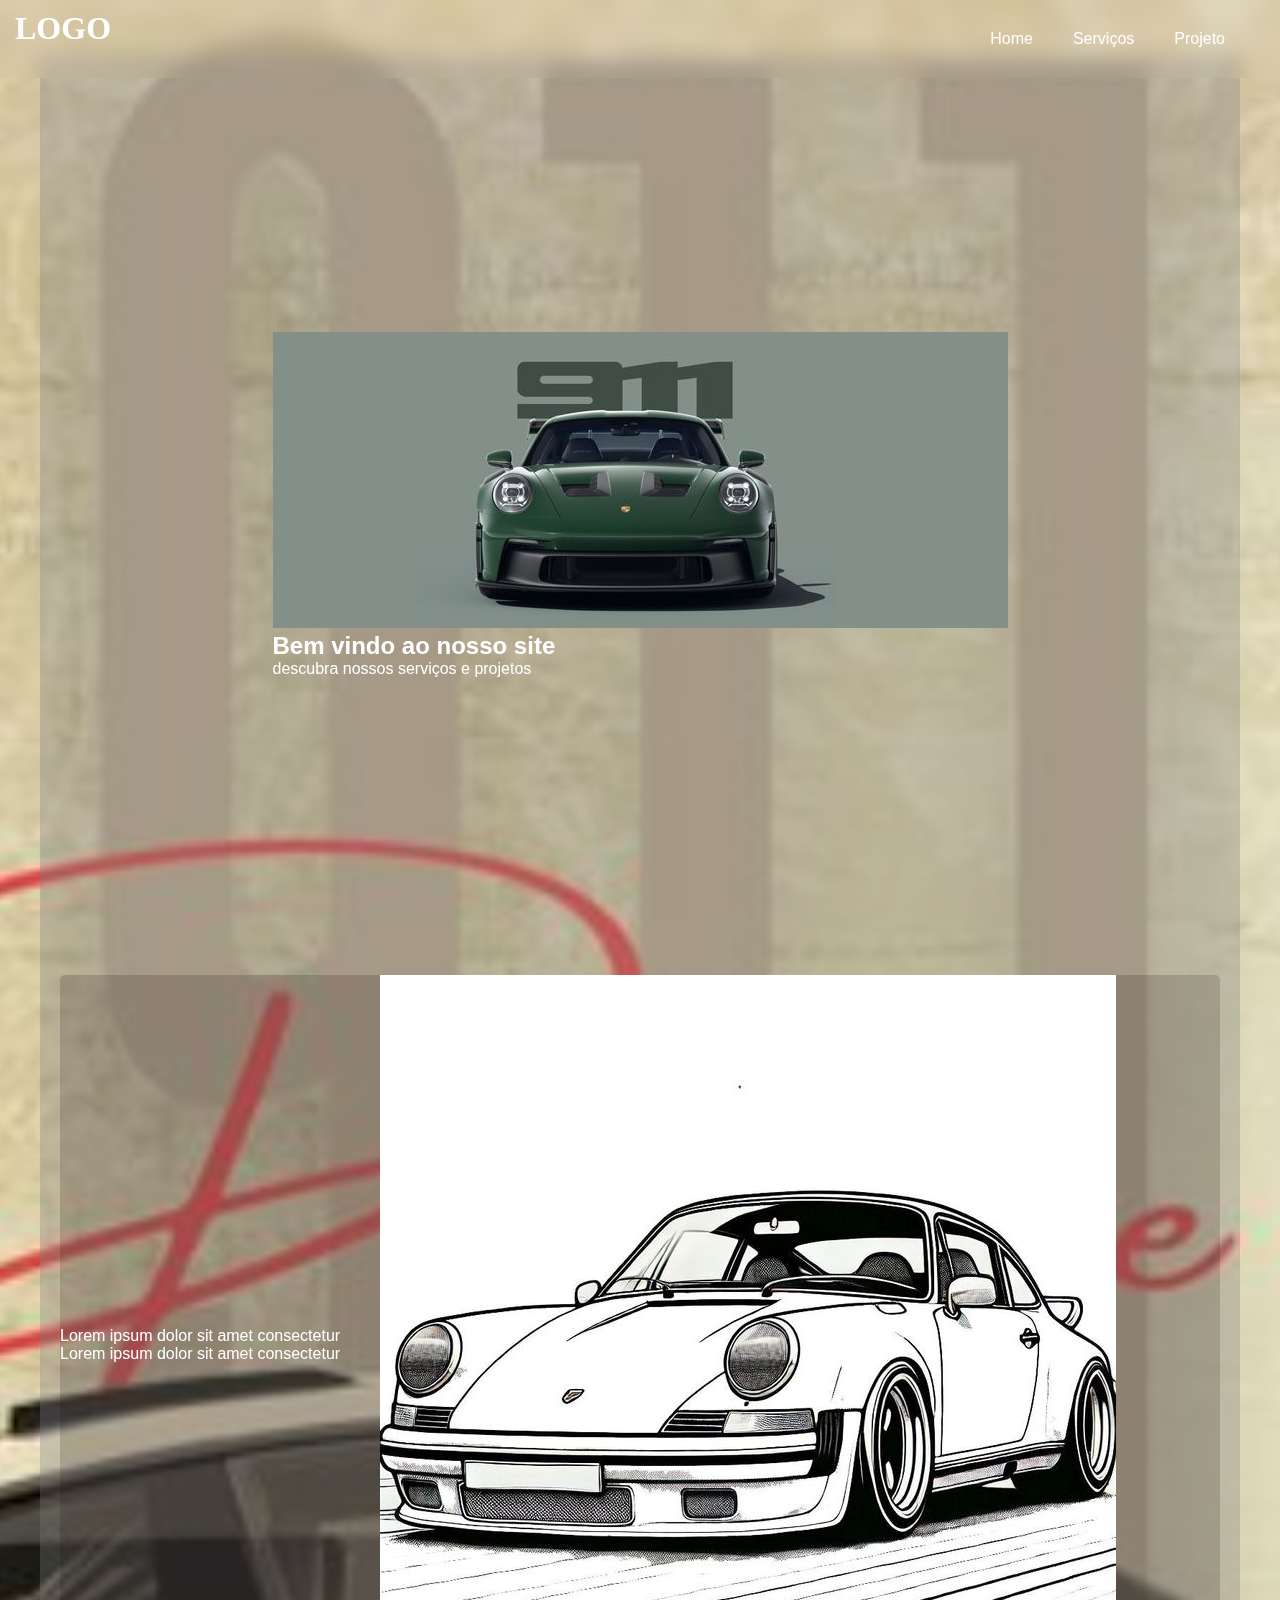
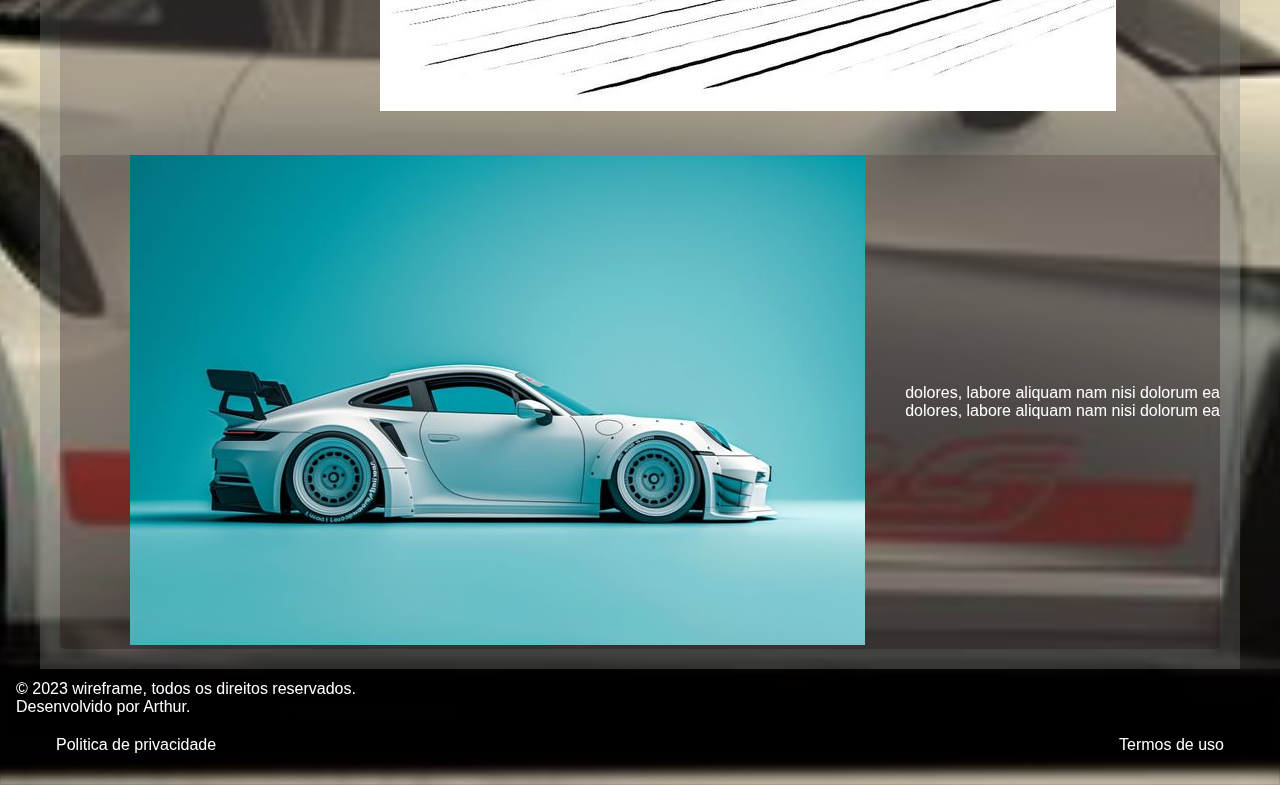
<file: index.html>
<!DOCTYPE html>
<html lang="pt-BR">
<head>
    <meta charset="UTF-8">
    <meta name="viewport" content="width=device-width, initial-scale=1.0">
    <title>Wireframe</title>
    <link rel="stylesheet" href="css/style.css">
</head>
<body>
    <header>
        <h1>LOGO</h1>
        <nav>
            <a href="#">Home</a>
            <a href="#">Serviços</a>
            <a href="#">Projeto</a>
        </nav>
    </header>
    <main>
        <section>
           <div class="container hero">
            <figure>
                <img src="img/hero-frente.jpg" alt="imagem de destaque" class="hero-img">
                <figcaption>
                    <h2>Bem vindo ao nosso site</h2>
                    <p>descubra nossos serviços e projetos</p>
                </figcaption>
            </figure>
           </div>
        </secttion>
        <section>
            <div class="container coluna">
                <div class="card">
                    <div>
                        <p>
                            Lorem ipsum dolor sit amet consectetur
                        </p>
                        <p>
                            Lorem ipsum dolor sit amet consectetur
                        </p>
                    </div>
                        <figure>
                            <img src="img/qua.jpg" alt="serviço de site">
                        </figure>
                   
                <div class="card direita">
                    <div>
                    <p>
                        dolores, labore aliquam nam nisi dolorum ea 
                    </p>
                    <p>
                        dolores, labore aliquam nam nisi dolorum ea 
                    </p>
                    </div>
                    <figure>
                        <img src="img/qua1.jpg" alt="serviço de site">
                    </figure>
                
            </div>
        </section>
        <section>

        </section>

    </main>
    <footer>
        <p>&copy; 2023 wireframe, todos os direitos reservados.</p>
        <p>Desenvolvido por Arthur.</p>
        <nav>
            <a href="#">Politica de privacidade</a>
            <a href="#">Termos de uso</a>
        </nav>
    </footer>
    
</body>
</html>
</file>
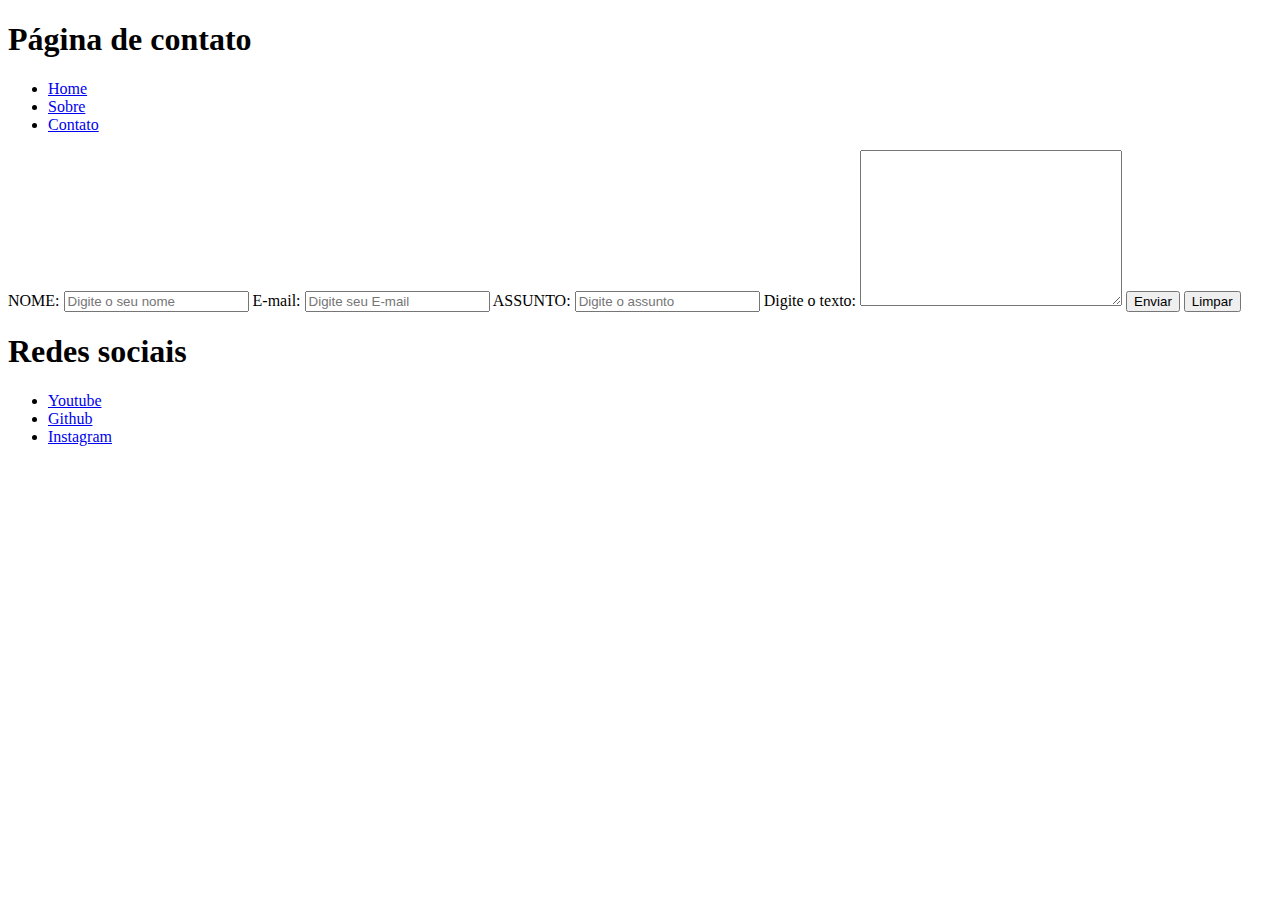
<file: contato.html>
<!DOCTYPE html>
<html lang="pt-BR">
<head>
    <meta charset="UTF-8">
    <meta name="viewport" content="width=device-width, initial-scale=1.0">
    <title>Página de contato do portifólio</title>
</head>
<body>
    <header>
        <h1>Página de contato</h1>
        <nav>
            <ul>
                <li>
                    <a href="index.html">Home</a>
                </li>
                <li>
                    <a href="sobre.html">Sobre</a>
                </li>
                <li>
                    <a href="contato.html">Contato</a>
                </li>
            </ul>
        </nav>
    </header>
    <main>
        <section>
            <form id="form-contato" action="Vai_pra_casa.html">
                <label for="nome">NOME:</label>
                <!-- tag = elementos que possui propriedades/atributos-->
                <input type="text" id="nome" name="nome" placeholder="Digite o seu nome" >

                <label for="E-mauil">E-mail:</label>
                <input type="email" id="E-mail" name="E-mail" placeholder="Digite seu E-mail">

                <label for="Assunto">ASSUNTO:</label>
                <input type="text" id="Assunto" name="Assunto" placeholder="Digite o assunto">

                <label for="texto">Digite o texto:</label>
                <textarea name="texto" id="" cols="30" rows="10" maxlength="500"></textarea>
                <button>Enviar</button>
                <button type="reset">Limpar</button>
            </form>
        </section>
        <aside>
            <article>
                <h1>Redes sociais</h1>
                <ul>
                    <li>
                        <a href="https://youtube.com/Patriota" target="_blank">Youtube</a>
                    </li>
                    <li>
                        <a href="https://github.com/thurflx213" target="_blank">Github</a>
                    </li>
                    <li>
                        <a href="https://Instagram.com/Thurflx.sts" target="_blank">Instagram</a>
                    </li>
                </ul>
            </article>
        </aside>
    </main>
    <footer>

    </footer>
</body>
</html>
</file>
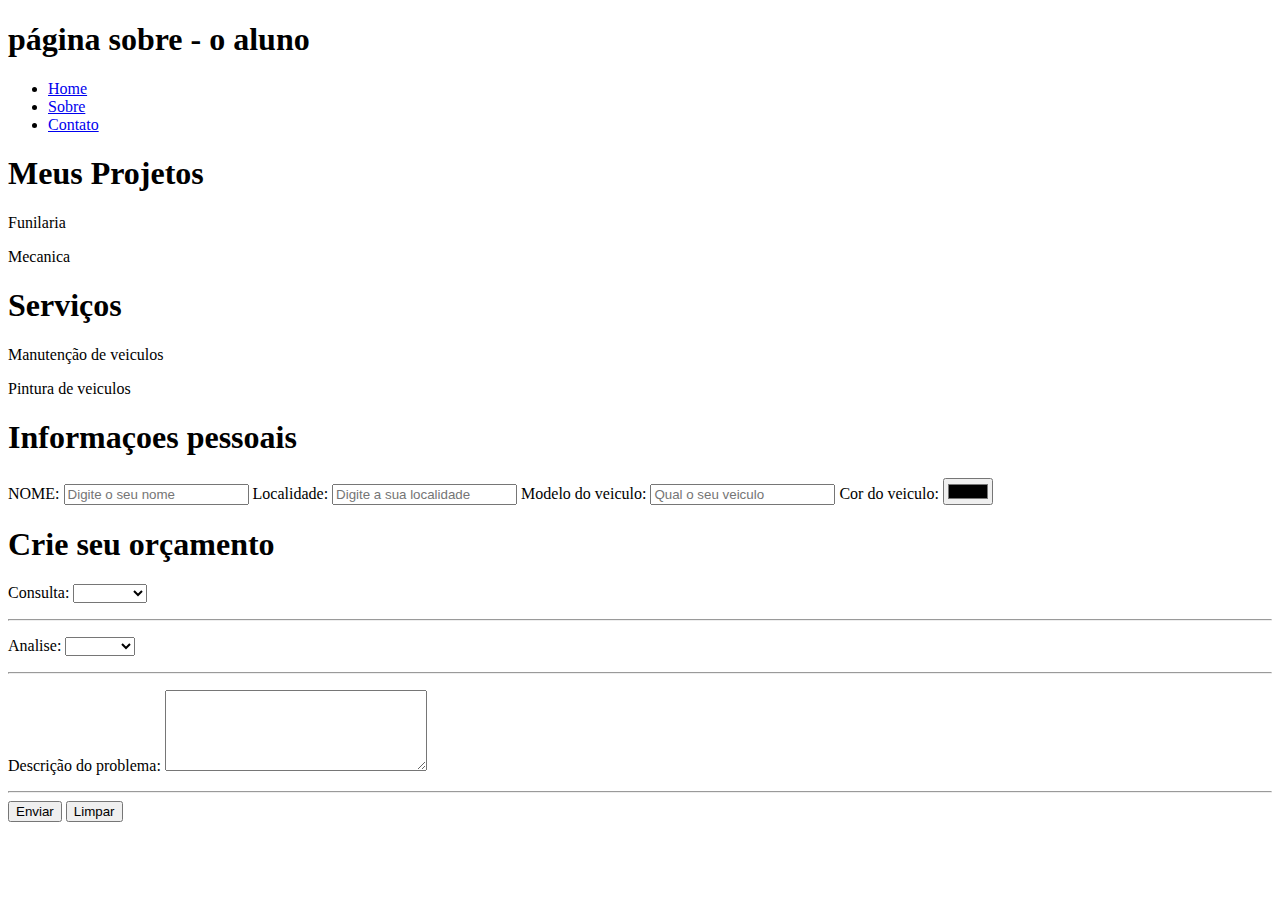
<file: sobre.html>
<!DOCTYPE html>
<html lang="pt-BR">
<head>
    <meta charset="UTF-8">
    <meta name="viewport" content="width=device-width, initial-scale=1.0">
    <title>Página sobre o aluno</title>
</head>
<body>
    <header>
        <h1>
            página sobre - o aluno
        </h1>
        <nav>
            <ul>
                <li>
                    <a href="index.html">Home</a>
                </li>
                <li>
                    <a href="sobre.html">Sobre</a>
                </li>
                <li>
                    <a href="contato.html">Contato</a>
                </li>
            </ul>
        </nav>
    </header>
    <main>
        <section>
            <h1>Meus Projetos</h1>
            <p>
               Funilaria
            </p>
            <p>
               Mecanica
            </p>
        </section>
        <section>
            <h1>Serviços</h1>
            <p>
               Manutenção de veiculos
            </p>
            <p>
               Pintura de veiculos  
            </p>
        </section>
        <section>
            <h1>Informaçoes pessoais</h1>

            <form id="form-contato" action="nao_esta_no_ar.html">
                <label for="nome">NOME:</label>
                <input type="text" id="nome" name="nome" placeholder="Digite o seu nome" >

                <label for="localidade">Localidade:</label>
                <input type="text" id="localidade" name="localidade" placeholder="Digite a sua localidade">

                <label for="modelodoveiculo">Modelo do veiculo:</label>
                <input type="text" id="modelodoveiculo" name="modelodoveiculo" placeholder="Qual o seu veiculo">

                <label for="cordoveiculo">Cor do veiculo:</label>
                <input type="color" id="cordoveiculo" name="cordoveiculo" placeholder="Qual a cor seu veiculo">

        </section>
        <section>
            <h1>Crie seu orçamento</h1>
            <p>
                Consulta:
                <select name="Datadaconsulta" id="datadeconsulta">data de consulta
                <option value=""></option>
                <option value="25/06/25">25/06/25</option>
                <option value="19/06/25">19/06/25</option>
                <option value="26/06/25">26/06/25</option>
                <option value="10/07/25">10/07/25</option>
                <option value="15/07/25">15/07/25</option>
                <option value="25/07/25">25/07/25</option>
            </select>
            <hr>
            </p>
            <p>
                Analise:
                <select name="tipo" id="tipo">tipo
                    <option value=""></option>
                    <option value="simples">Simples</option>
                    <option value="medio">medio</option>
                    <option value="grave">grave</option>
                </select>
                <hr>
            </p>
            <p>
                <label for="texto">Descrição do problema:</label>
                <textarea name="texto" id="" cols="30" rows="5" maxlength="500"></textarea>
                <hr>
                <button>Enviar</button>
                <button type="reset">Limpar</button>
            </p>
        </section>
    </main>
    <footer>

    </footer>
</body>
</html>
</file>
<file: css/style.css>
*{
    margin: 0;
    padding: 0;
    box-sizing: border-box;
}
body{
    font-family: 'poppins', sans-serif;
    background: url(../img/hero.jpg) no-repeat center center/cover;
    color: #ffffff;

}

header{
    position: fixed;
    top: 0;
    width: 100%;
    display: flex;
    justify-content: space-between;
    background: linear-gradient(#5c4c4c00, transparent) ;
    backdrop-filter: blur(10px);
    color: #ffffff;
    font-family:initial;
    padding: 10px 15px;
    text-align: left;
    z-index: 10;
    
}
main{
    margin-top: 55px;
}
nav{
    display: flex;
    justify-content: space-between;
    align-items: center;
    padding: 10px 20px;
}

a{
    color: #ffffff;
    text-decoration: none;
    padding: 10px 20px;
    font-family:'Gill Sans', 'Gill Sans MT', Calibri, 'Trebuchet MS', sans-serif;
}
img{
    width: 100%;
    height: auto;
}
footer{
    justify-content: space-between;
    background: #2c040407;
    backdrop-filter: blur(3px);
    color: #ffffff;
    padding: 10px 15px;
    text-align: left;
    border: solid 1px #1616161b;
}
.hero{
    display: flex;
    height: 100vh;
    justify-content: center;
    align-items: center;
    background-color: #80808052;
    backdrop-filter: blur(1px);
   
}
.hero-img{
    width: 100%;
    height: 100%;
    object-fit: cover;
}

.container{
    flex: 1 1 calc(50);
    display: flex;
    max-width: 1200px;
    margin: auto;
    padding: 20px;
    justify-content: center;
    align-items: center;
    background-color: #80808052 ;
    backdrop-filter: blur(1px);

}
.coluna{
    display: flex;
    flex-direction: column;
}
.card{
    display: flex;
    background-color: #2514142c;
    justify-content: flex-start;
    width: 100%;
    border-radius: 5px;
    align-items: center;
    flex-wrap: wrap; 
    gap: 40px;
}
.direita{
    display: flex;
    flex-direction: row-reverse;

}
.esquerda{
    display: flex;
    flex-direction: row;
}
.figure-img{
    display: flex;
    width: 40%;
    height: auto;

}
</file>
